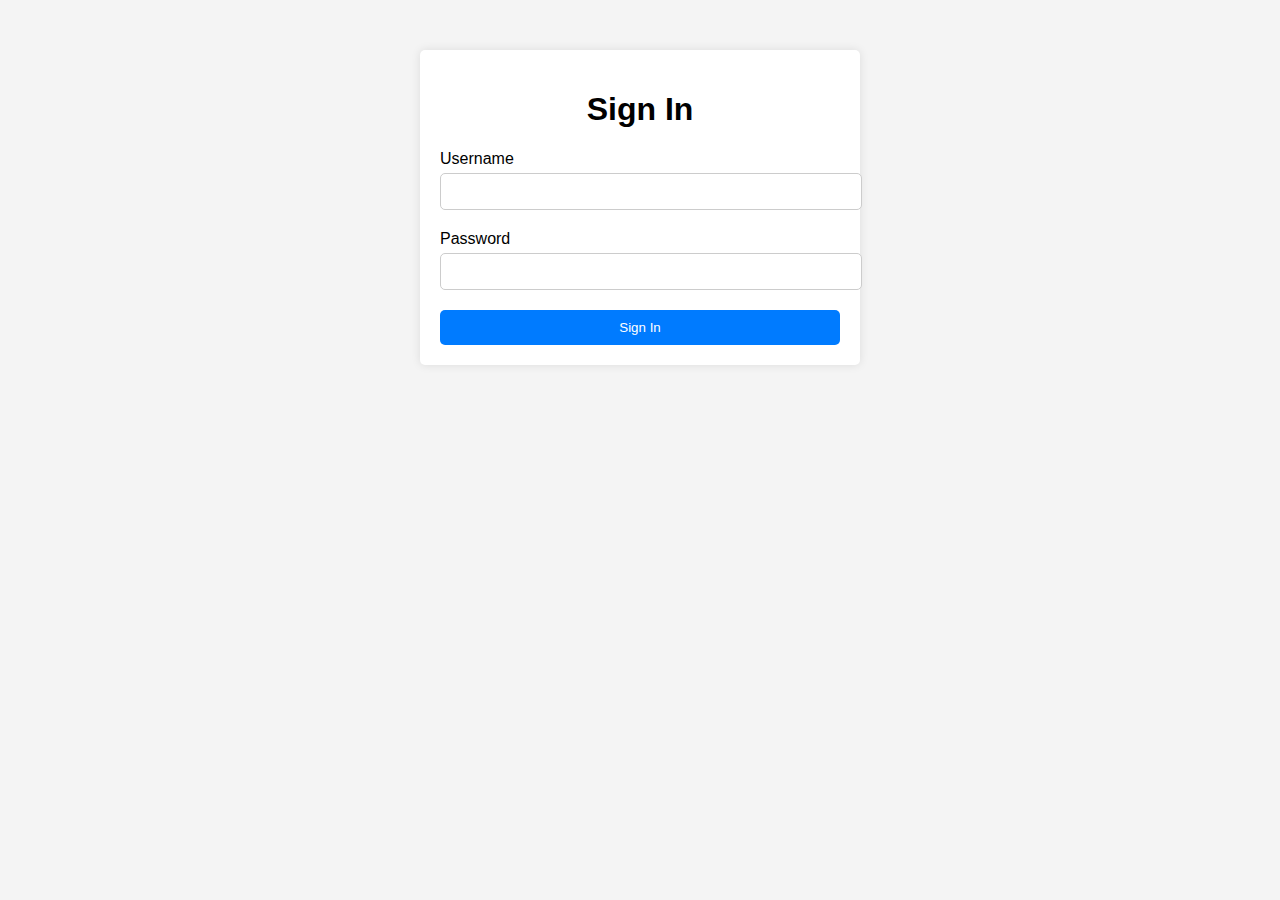
<file: novel/signin.html>
<!DOCTYPE html>
<html lang="en">
<head>
    <meta charset="UTF-8">
    <meta name="viewport" content="width=device-width, initial-scale=1.0">
    <title>Sign In</title>
    <link rel="stylesheet" href="signin.css">
</head>
<body>
    <div class="container">
        <h1>Sign In</h1>
        <form action="signin.php" method="POST">
            <div class="form-group">
                <label for="username">Username</label>
                <input type="text" id="username" name="username" required>
            </div>
            <div class="form-group">
                <label for="password">Password</label>
                <input type="password" id="password" name="password" required>
            </div>
            <button type="submit">Sign In</button>
        </form>
    </div>

    <script>
        document.getElementById("signin-form").addEventListener("submit", function(event) {
            var username = document.getElementById("username").value;
            var password = document.getElementById("password").value;
            var isValid = true;

            // Client-side validation
            if (username.length < 5) {
                document.getElementById("username-error").innerHTML = "Username must be at least 5 characters";
                isValid = false;
            } else {
                document.getElementById("username-error").innerHTML = "";
            }

            if (password.length < 8) {
                document.getElementById("password-error").innerHTML = "Password must be at least 8 characters";
                isValid = false;
            } else {
                document.getElementById("password-error").innerHTML = "";
            }

            if (!isValid) {
                event.preventDefault(); // Prevent form submission if there are validation errors
            }
        });
    </script>
</body>
</html>
</file>
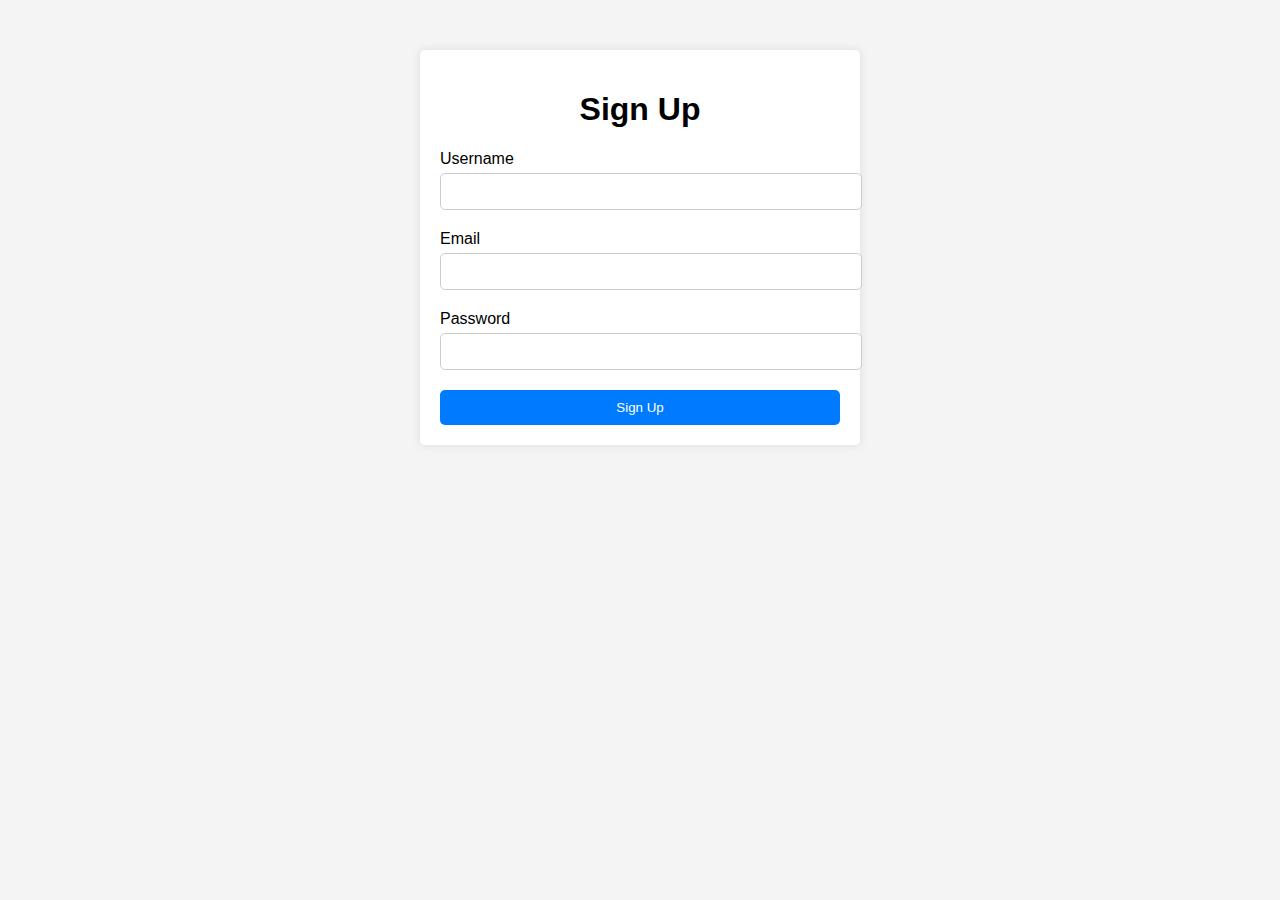
<file: novel/signup.html>
<!DOCTYPE html>
<html lang="en">
<head>
    <meta charset="UTF-8">
    <meta name="viewport" content="width=device-width, initial-scale=1.0">
    <title>Sign Up</title>
    <link rel="stylesheet" href="signup.css">
</head>
<body>
    <div class="container">
        <h1>Sign Up</h1>
        <form action="signup.php" method="POST">
            <div class="form-group">
                <label for="username">Username</label>
                <input type="text" id="username" name="username" required>
            </div>
            <div class="form-group">
                <label for="email">Email</label>
                <input type="email" id="email" name="email" required>
            </div>
            <div class="form-group">
                <label for="password">Password</label>
                <input type="password" id="password" name="password" required>
            </div>
            <button type="submit">Sign Up</button>
        </form>
    </div>
    <script>
        document.getElementById("signup-form").addEventListener("submit", function(event) {
            var username = document.getElementById("username").value;
            var email = document.getElementById("email").value;
            var password = document.getElementById("password").value;
            var isValid = true;

            // Client-side validation
            if (username.length < 5) {
                document.getElementById("username-error").innerHTML = "Username must be at least 5 characters";
                isValid = false;
            } else {
                document.getElementById("username-error").innerHTML = "";
            }

            if (!email.includes("@")) {
                document.getElementById("email-error").innerHTML = "Invalid email address";
                isValid = false;
            } else {
                document.getElementById("email-error").innerHTML = "";
            }

            if (password.length < 8) {
                document.getElementById("password-error").innerHTML = "Password must be at least 8 characters";
                isValid = false;
            } else {
                document.getElementById("password-error").innerHTML = "";
            }

            if (!isValid) {
                event.preventDefault(); // Prevent form submission if there are validation errors
            }
        });
    </script>
</body>
</html>
</file>
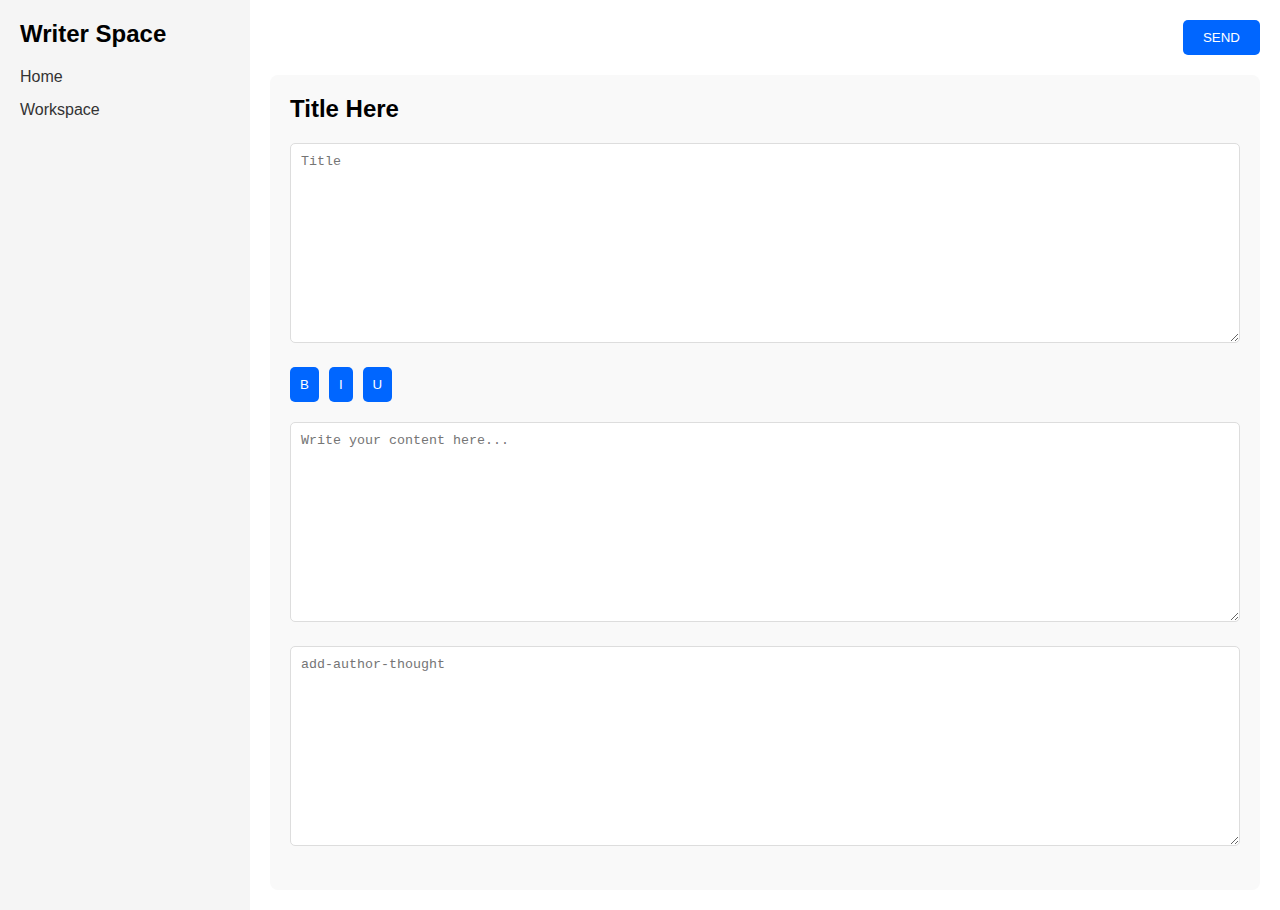
<file: novel/writer.html>
<!DOCTYPE html>
<html lang="en">
<head>
    <meta charset="UTF-8">
    <meta name="viewport" content="width=device-width, initial-scale=1.0">
    <title>Writer Space</title>
    <link rel="stylesheet" href="writer.css">
</head>
<body>
    <!-- Sidebar -->
    <div class="sidebar">
        <div class="logo">Writer Space</div>
        <nav>
            <ul>
                <li><a href="home.html">Home</a></li>
                <li><a href="writer.html">Workspace</a></li>
                
        </nav>
    </div>

    <!-- Main Content -->
    <div class="main-content">
        <header>
            
            <button class="publish-button">SEND</button>
        </header>

        <section class="content">
            <h1>Title Here</h1>
            <textarea placeholder="Title"></textarea>
            <div class="editor-toolbar">
                <button>B</button>
                <button>I</button>
                <button>U</button>
            </div>
            <textarea placeholder="Write your content here..."></textarea>
            <textarea placeholder="add-author-thought"></textarea>
    
        </section>
    </div>
</body>
</html>
</file>
<file: novel/signin.css>
body {
    font-family: Arial, sans-serif;
    background-color: #f4f4f4;
    margin: 0;
    padding: 0;
}

.container {
    width: 100%;
    max-width: 400px;
    margin: 50px auto;
    background-color: #fff;
    padding: 20px;
    border-radius: 5px;
    box-shadow: 0px 0px 10px rgba(0, 0, 0, 0.1);
}

.container h1 {
    text-align: center;
}

.form-group {
    margin-bottom: 20px;
}

label {
    display: block;
    margin-bottom: 5px;
}

input[type="text"],
input[type="password"] {
    width: 100%;
    padding: 10px;
    border: 1px solid #ccc;
    border-radius: 5px;
}

button {
    width: 100%;
    padding: 10px;
    background-color: #007bff;
    color: #fff;
    border: none;
    border-radius: 5px;
    cursor: pointer;
}

button:hover {
    background-color: #0056b3;
}
</file>
<file: novel/signup.css>
body {
    font-family: Arial, sans-serif;
    background-color: #f4f4f4;
    margin: 0;
    padding: 0;
}

.container {
    width: 100%;
    max-width: 400px;
    margin: 50px auto;
    background-color: #fff;
    padding: 20px;
    border-radius: 5px;
    box-shadow: 0px 0px 10px rgba(0, 0, 0, 0.1);
}

.container h1 {
    text-align: center;
}

.form-group {
    margin-bottom: 20px;
}

label {
    display: block;
    margin-bottom: 5px;
}

input[type="text"],
input[type="email"],
input[type="password"] {
    width: 100%;
    padding: 10px;
    border: 1px solid #ccc;
    border-radius: 5px;
}

button {
    width: 100%;
    padding: 10px;
    background-color: #007bff;
    color: #fff;
    border: none;
    border-radius: 5px;
    cursor: pointer;
}

button:hover {
    background-color: #0056b3;
}
</file>
<file: novel/writer.css>
/* Basic reset */
* {
    margin: 0;
    padding: 0;
    box-sizing: border-box;
}

/* Body styling */
body {
    font-family: Arial, sans-serif;
    display: flex;
}

/* Sidebar styling */
.sidebar {
    width: 250px;
    background-color: #f5f5f5;
    padding: 20px;
    display: flex;
    flex-direction: column;
}

.sidebar .logo {
    font-size: 24px;
    font-weight: bold;
    margin-bottom: 20px;
}

.sidebar nav ul {
    list-style: none;
}

.sidebar nav ul li {
    margin-bottom: 15px;
}

.sidebar nav ul li a {
    text-decoration: none;
    color: #333;
}

/* Main content styling */
.main-content {
    flex: 1;
    padding: 20px;
    background-color: #fff;
}

header {
    display: flex;
    justify-content: flex-end;
    margin-bottom: 20px;
}

.save-button, .publish-button {
    background-color: #0066ff;
    color: #fff;
    border: none;
    padding: 10px 20px;
    margin-left: 10px;
    cursor: pointer;
    border-radius: 5px;
}

.content {
    background-color: #f9f9f9;
    padding: 20px;
    border-radius: 8px;
}

h1 {
    font-size: 24px;
    margin-bottom: 20px;
}

.editor-toolbar {
    display: flex;
    margin-bottom: 20px;
}

.editor-toolbar button {
    background-color: #0066ff;
    color: #fff;
    border: none;
    padding: 10px;
    margin-right: 10px;
    cursor: pointer;
    border-radius: 5px;
}

textarea {
    width: 100%;
    height: 200px;
    padding: 10px;
    border-radius: 5px;
    border: 1px solid #ddd;
    margin-bottom: 20px;
}

.add-author-thought {
    background-color: #007bff;
    color: #fff;
    border: none;
    padding: 10px 20px;
    cursor: pointer;
    border-radius: 5px;
}

/* Responsive design */
@media (max-width: 768px) {
    body {
        flex-direction: column;
    }

    .sidebar {
        width: 100%;
        flex-direction: row;
        justify-content: space-between;
    }

    .main-content {
        padding: 10px;
    }

    header {
        justify-content: space-between;
    }

    .editor-toolbar {
        flex-direction: column;
    }
}
</file>
